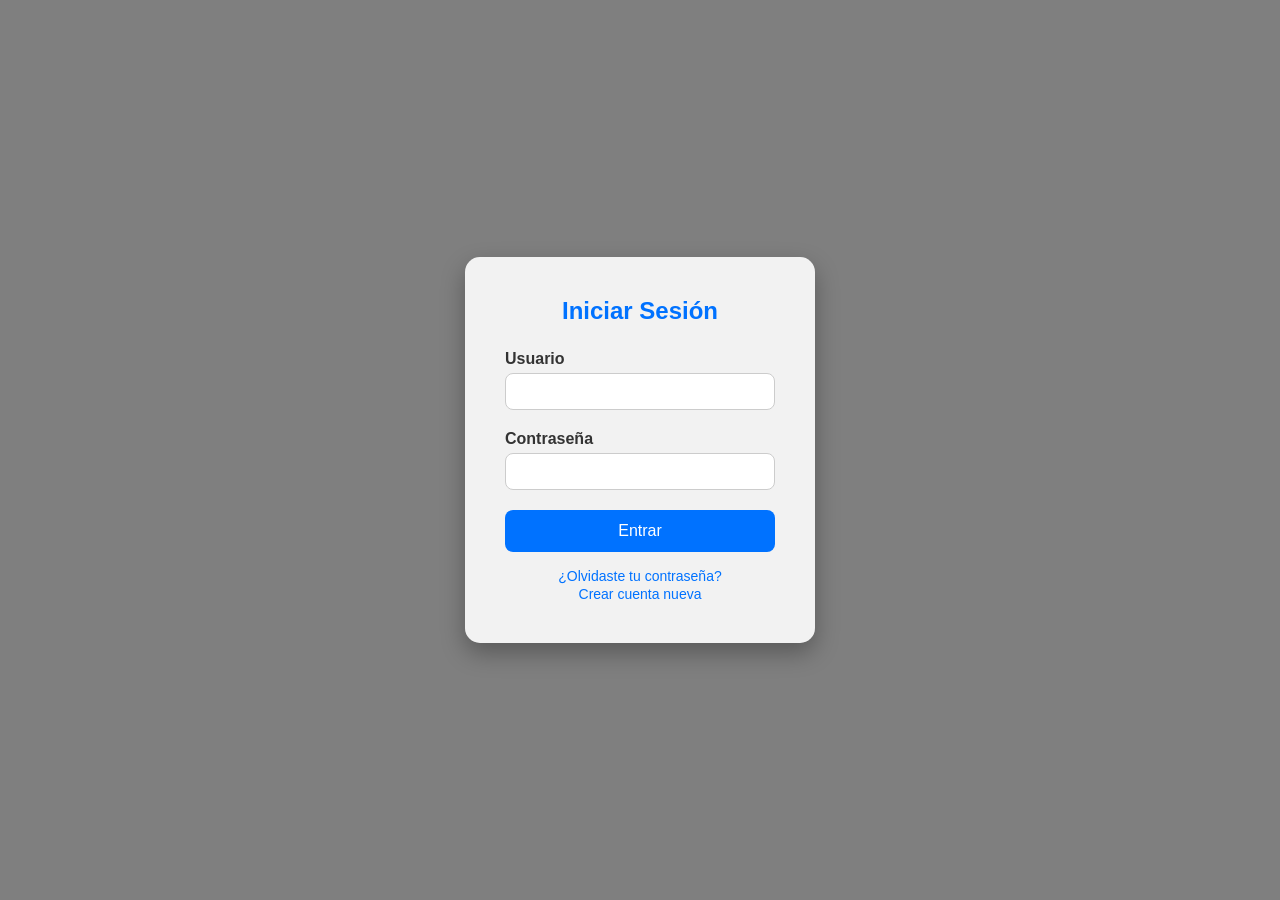
<file: index.html>
<!DOCTYPE html>
<html lang="es">
<head>
  <meta charset="UTF-8" />
  <meta name="viewport" content="width=device-width, initial-scale=1.0"/>
  <title>Iniciar Sesión</title>
  <link rel="stylesheet" href="estilos.css">
</head>
<body>
  <!-- Contenedor del formulario -->
  <div class="login-box">
    <h2>Iniciar Sesión</h2>
    <form action="#" method="post" id="formularioLogin">
      <!-- Campo de usuario -->
      <label for="usuario">Usuario</label>
      <input type="text" id="usuario" name="usuario" required />

      <!-- Campo de contraseña -->
      <label for="contrasena">Contraseña</label>
      <input type="password" id="contrasena" name="contrasena" required />

      <!-- Botón de envío -->
      <input type="submit" value="Entrar" />
    </form>

    <!-- Enlaces adicionales -->
    <div class="extra">
      <p><a href="https://www.instagram.com/accounts/password/reset/">¿Olvidaste tu contraseña?</a></p>
      <p><a href="https://help.instagram.com/374546259294234/?helpref=topq&locale=es_LA">Crear cuenta nueva</a></p>
    </div>
  </div>
  <script type="text/javascript" src="index.js"></script>
</body>
</html>
</file>
<file: estilos.css>
/* Elimina márgenes y rellenos por defecto y ajusta el modelo de caja */
    * {
      box-sizing: border-box;
      margin: 0;
      padding: 0;
    }

    /* Estilos generales del cuerpo de la página */
    body {
      font-family: 'Segoe UI', Tahoma, Geneva, Verdana, sans-serif; /* Fuente moderna y legible */
      height: 100vh; /* Altura completa de la ventana */
      background: url('https://images.unsplash.com/photo-1508780709619-79562169bc64?auto=format&fit=crop&w=1600&q=80') 
        no-repeat center center fixed; /* Imagen de fondo centrada y fija */
      background-size: cover; /* Ajusta la imagen para cubrir toda la pantalla */
      position: relative; /* Necesario para colocar la capa transparente encima */
    }

    /* Capa oscura semitransparente sobre el fondo */
    body::before {
      content: ""; /* Obligatorio para pseudoelemento */
      position: absolute; /* Cubre toda la pantalla */
      top: 0;
      left: 0;
      height: 100%;
      width: 100%;
      background-color: rgba(0, 0, 0, 0.5); /* Negro con opacidad del 50% */
      z-index: 0; /* Detrás del contenido principal */
    }

    /* Caja del formulario de login */
    .login-box {
      position: relative; /* Para situarse por encima de la capa oscura */
      z-index: 1; /* Encima de la capa transparente */
      background-color: rgba(255, 255, 255, 0.9); /* Blanco con opacidad (transparente) */
      padding: 40px; /* Espacio interior */
      border-radius: 15px; /* Bordes redondeados */
      box-shadow: 0 10px 25px rgba(0, 0, 0, 0.3); /* Sombra para efecto flotante */
      width: 100%;
      max-width: 350px; /* Ancho máximo */
      margin: auto; /* Centrado horizontal */
      top: 50%;
      transform: translateY(-50%); /* Centrado vertical */
    }

    /* Título del formulario */
    .login-box h2 {
      text-align: center;
      margin-bottom: 25px;
      color: #0072ff; /* Azul moderno */
    }

    /* Etiquetas de los campos */
    .login-box label {
      display: block;
      margin-bottom: 5px;
      font-weight: bold;
      color: #333;
    }

    /* Campos de texto */
    .login-box input[type="text"],
    .login-box input[type="password"] {
      width: 100%;
      padding: 10px;
      margin-bottom: 20px;
      border: 1px solid #ccc;
      border-radius: 8px;
      outline: none;
      transition: 0.3s ease; /* Suaviza efectos al enfocar */
    }

    /* Efecto al enfocar los campos */
    .login-box input[type="text"]:focus,
    .login-box input[type="password"]:focus {
      border-color: #0072ff; /* Borde azul al enfocar */
      box-shadow: 0 0 5px rgba(0, 114, 255, 0.3);
    }

    /* Botón de enviar */
    .login-box input[type="submit"] {
      width: 100%;
      padding: 12px;
      background-color: #0072ff; /* Azul moderno */
      color: white;
      border: none;
      border-radius: 8px;
      font-size: 16px;
      cursor: pointer;
      transition: background-color 0.3s ease;
    }

    /* Efecto al pasar el mouse sobre el botón */
    .login-box input[type="submit"]:hover {
      background-color: #005bb5; /* Azul más oscuro al pasar el cursor */
    }

    /* Estilos para enlaces adicionales */
    .login-box .extra {
      text-align: center;
      margin-top: 15px;
    }

    .login-box .extra a {
      text-decoration: none;
      color: #0072ff;
      font-size: 14px;
    }

    .login-box .extra a:hover {
      text-decoration: underline; /* Subrayado al pasar el cursor */
    }
</file>
